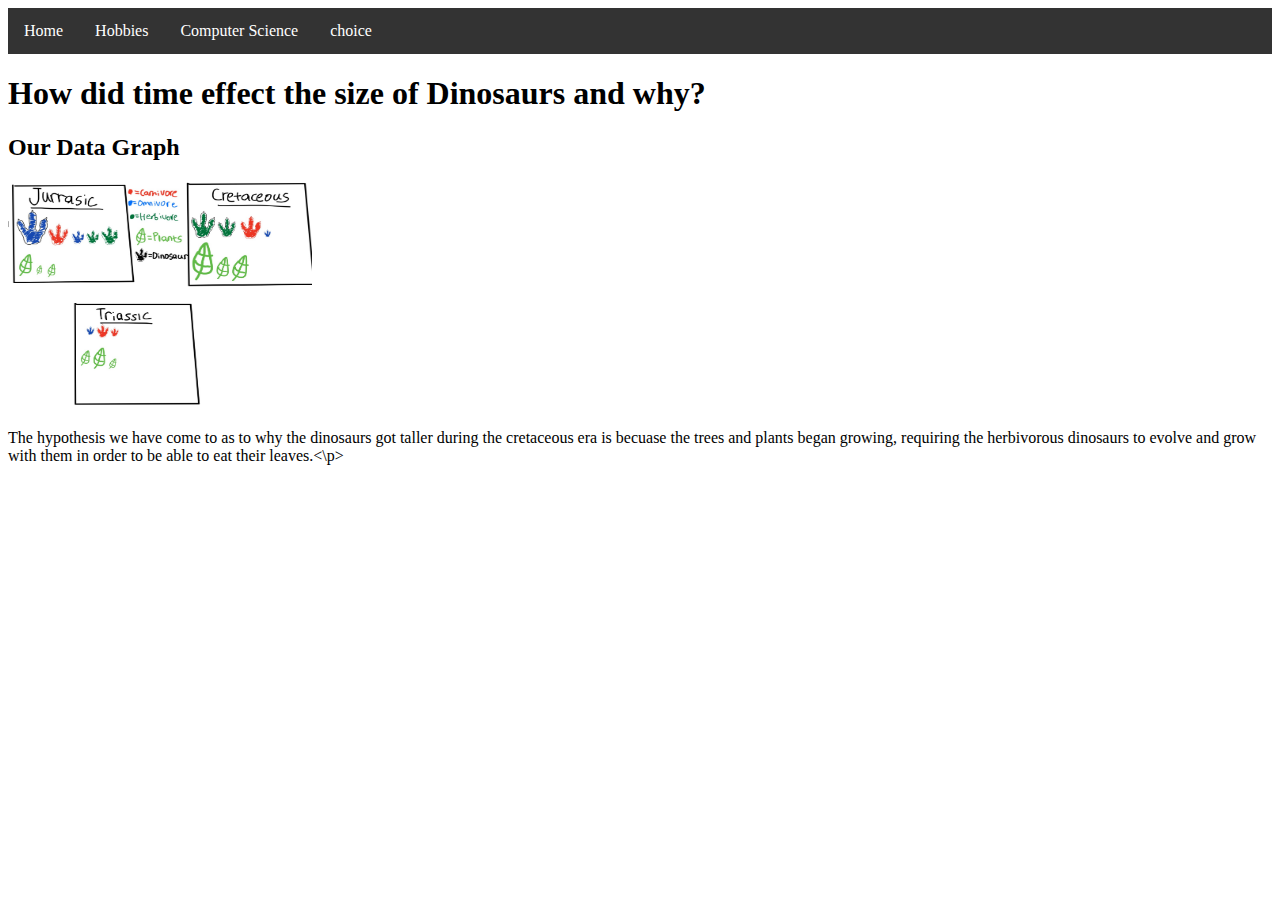
<file: FinalData.html>
<!DOCTYPE
html>
          <html>
              <head>
                  <meta charset="utf-8">
                        <link rel= "stylesheet" href="style.css">
                  
                        <title>home</title>
                 
                    </head>
                  
                    <body>
                               <link rel="stylesheet" href="style.css">
                             
  
                          <ul>
  <li><a href="index.html">Home</a></li>
  <li><a href="hobbies.html">Hobbies</a></li>
  <li><a href="projects.html">Computer Science</a></li>
  <li><a href="choice.html">choice</a></li>
</ul>



    
                           <h1>  How did time effect the size of Dinosaurs and why?
                                    
                                     </h1>
                                        <h2> Our Data Graph</h2>
<img src="FullSizeRender (1).jpg" alt="Ethan" style="width:304px;height:228px;">
                                        <p> The hypothesis we have come to as to why the dinosaurs got taller during the
                                             cretaceous era is becuase the trees and plants began growing, requiring the
                                             herbivorous dinosaurs to evolve and grow with them in order to be able to eat 
                                             their leaves.<\p> 
                 
                    </body>
                              </html>
</file>
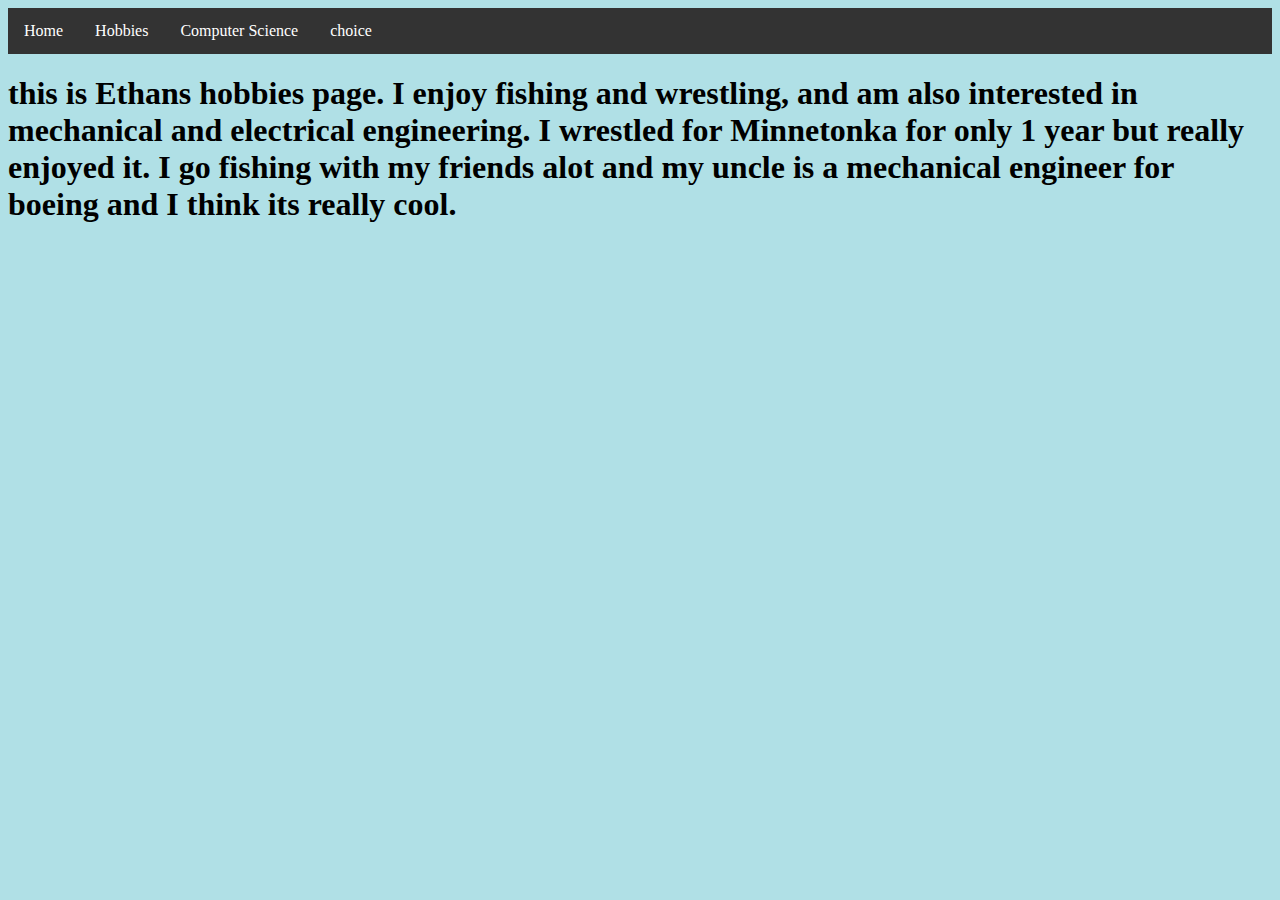
<file: hobbies.html>
<!DOCTYPE
html>
          <html>
              <head>
                  <meta charset="utf-8">
                        <link rel= "stylesheet" href="style.css">
                  
                        <title>home</title>
                 
                    </head>
                  
                    <body>
                              <body style="background-color:powderblue;">
                          <ul>
  <li><a href="index.html">Home</a></li>
  <li><a href="hobbies.html">Hobbies</a></li>
  <li><a href="projects.html">Computer Science</a></li>
  <li><a href="choice.html">choice</a></li>
</ul>



    
                           <h1>  this is Ethans hobbies page.
                                     I enjoy fishing and wrestling, and am also interested in mechanical and electrical engineering.
                              I wrestled for Minnetonka for only 1 year but really enjoyed it. I go fishing with my friends alot and my uncle is a mechanical engineer for boeing and I 
                              think its really cool.
                                    
                                     </h1>
                 
                    </body>
            
  
 </html>
</file>
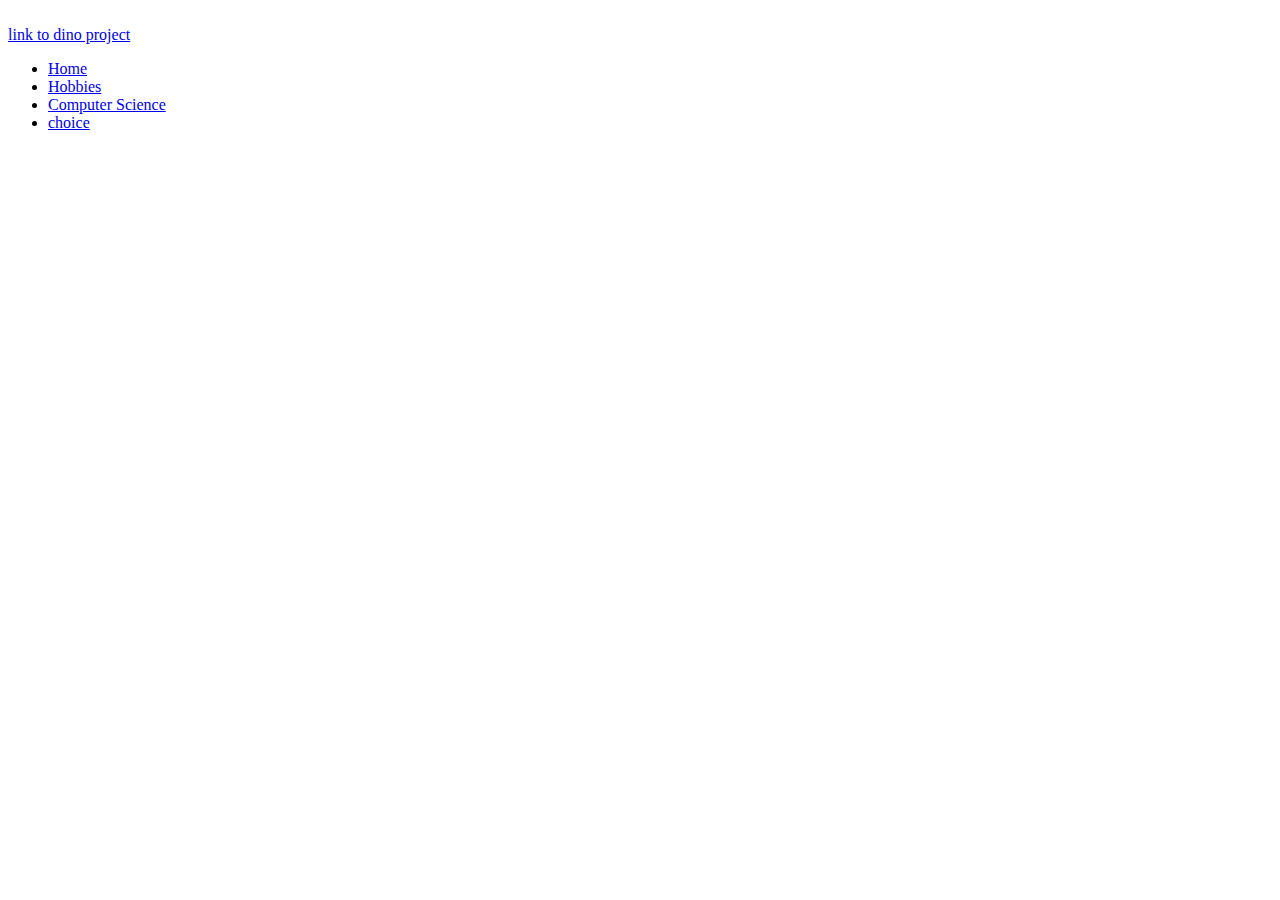
<file: projects.html>
<!DOCTYPE html>
<html>
<head>
<title>Page Title</title>
</head>
  <br>
  <a href="FinalData.html"> link to dino project</a>
<body>

                          <ul>
  <li><a href="index.html">Home</a></li>
  <li><a href="hobbies.html">Hobbies</a></li>
  <li><a href="projects.html">Computer Science</a></li>
  <li><a href="choice.html">choice</a></li>
</ul>

</body>
</html>
</file>
<file: style.css>
ul {
    list-style-type: none;
    margin: 0;
    padding: 0;
    overflow: hidden;
    background-color: #333;
}

li {
    float: left;
}

li a {
    display: block;
    color: white;
    text-align: center;
    padding: 14px 16px;
    text-decoration: none;
}

li a:hover:not(.active) {
    background-color: powderblue;
}

.active {
    background-color:powderblue;
}
</file>
